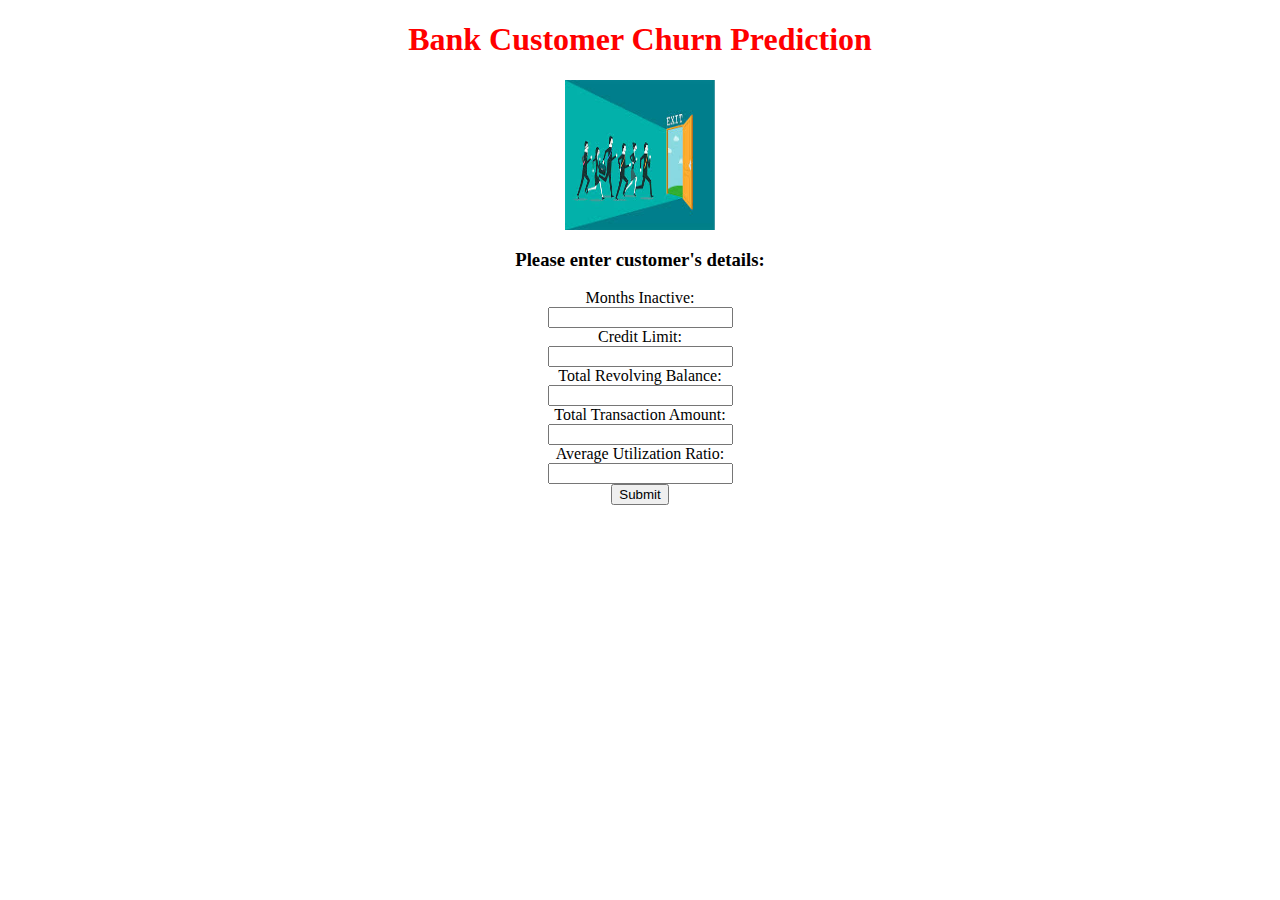
<file: templates/index.html>
<!DOCTYPE html>
<html>
   <head>
      <body>
         <title>HTML Forms</title>
         <link rel = "stylesheet" href = "style.css">
            <style>
               h1 {
               text-align: center;
               }
            </style>
               <h1 style="color:red;">Bank Customer Churn Prediction</h1>
                  <form action={{ url_for('predict')}} method="post"></form>
            
                     <img src="churn-images.jpg" alt="HTML5 Icon" style="width:150px;height:150px;">
            <style>
                 img {
                  display: block;
                  margin-left: auto;
                  margin-right: auto;
                  }
            </style>
            <h3>Please enter customer's details:</h3>
            <style>
               h3 {
               text-align: center;
               }
            </style>
            <style>
               form {
               text-align: center;
               }
            </style>
            <form>
               Months Inactive:<br> <input type="text" name="Months_Inactive_12_mon">
               <br>
               Credit Limit:<br> <input type="text" name="Credit_Limit">
               <br>
               Total Revolving Balance:<br> <input type="text" name="Total_Revolving_Bal">
               <br>
               Total Transaction Amount:<br> <input type="text" name="Total_Trans_Amt">
               <br>
               Average Utilization Ratio:<br> <input type="text" name="Avg_Utilization_Ratio">
               <br>
            <input type="submit" value="Submit">
         </form>
      </body>
   </html>
</file>
<file: templates/style.css>
@import url(https://fonts.googleapis.com/css?family=Montserrat:400,700);

html{    background:url(http://thekitemap.com/images/feedback-img.jpg) no-repeat;
  background-size: cover;
  height:100%;
}

#feedback-page{
	text-align:center;
}

#form-main{
	width:100%;
	float:left;
	padding-top:0px;
}

#form-div {
	background-color:rgba(72,72,72,0.4);
	padding-left:35px;
	padding-right:35px;
	padding-top:35px;
	padding-bottom:50px;
	width: 450px;
	float: left;
	left: 50%;
	position: absolute;
  margin-top:30px;
	margin-left: -260px;
  -moz-border-radius: 7px;
  -webkit-border-radius: 7px;
}

.feedback-input {
	color:#3c3c3c;
	font-family: Helvetica, Arial, sans-serif;
  font-weight:500;
	font-size: 18px;
	border-radius: 0;
	line-height: 22px;
	background-color: #fbfbfb;
	padding: 13px 13px 13px 54px;
	margin-bottom: 10px;
	width:100%;
	-webkit-box-sizing: border-box;
	-moz-box-sizing: border-box;
	-ms-box-sizing: border-box;
	box-sizing: border-box;
  border: 3px solid rgba(0,0,0,0);
}

.feedback-input:focus{
	background: #fff;
	box-shadow: 0;
	border: 3px solid #3498db;
	color: #3498db;
	outline: none;
  padding: 13px 13px 13px 54px;
}

.focused{
	color:#30aed6;
	border:#30aed6 solid 3px;
}

/* Icons ---------------------------------- */
#name{
	background-image: url(http://rexkirby.com/kirbyandson/images/name.svg);
	background-size: 30px 30px;
	background-position: 11px 8px;
	background-repeat: no-repeat;
}

#name:focus{
	background-image: url(http://rexkirby.com/kirbyandson/images/name.svg);
	background-size: 30px 30px;
	background-position: 8px 5px;
  background-position: 11px 8px;
	background-repeat: no-repeat;
}

#email{
	background-image: url(http://rexkirby.com/kirbyandson/images/email.svg);
	background-size: 30px 30px;
	background-position: 11px 8px;
	background-repeat: no-repeat;
}

#email:focus{
	background-image: url(http://rexkirby.com/kirbyandson/images/email.svg);
	background-size: 30px 30px;
  background-position: 11px 8px;
	background-repeat: no-repeat;
}

#comment{
	background-image: url(http://rexkirby.com/kirbyandson/images/comment.svg);
	background-size: 30px 30px;
	background-position: 11px 8px;
	background-repeat: no-repeat;
}

textarea {
    width: 100%;
    height: 150px;
    line-height: 150%;
    resize:vertical;
}

input:hover, textarea:hover,
input:focus, textarea:focus {
	background-color:white;
}

#button-blue{
	font-family: 'Montserrat', Arial, Helvetica, sans-serif;
	float:left;
	width: 100%;
	border: #fbfbfb solid 4px;
	cursor:pointer;
	background-color: #3498db;
	color:white;
	font-size:24px;
	padding-top:22px;
	padding-bottom:22px;
	-webkit-transition: all 0.3s;
	-moz-transition: all 0.3s;
	transition: all 0.3s;
  margin-top:-4px;
  font-weight:700;
}

#button-blue:hover{
	background-color: rgba(0,0,0,0);
	color: #0493bd;
}
	
.submit:hover {
	color: #3498db;
}
	
.ease {
	width: 0px;
	height: 74px;
	background-color: #fbfbfb;
	-webkit-transition: .3s ease;
	-moz-transition: .3s ease;
	-o-transition: .3s ease;
	-ms-transition: .3s ease;
	transition: .3s ease;
}

.submit:hover .ease{
  width:100%;
  background-color:white;
}

@media only screen and (max-width: 580px) {
	#form-div{
		left: 3%;
		margin-right: 3%;
		width: 88%;
		margin-left: 0;
		padding-left: 3%;
		padding-right: 3%;
	}
}
</file>
